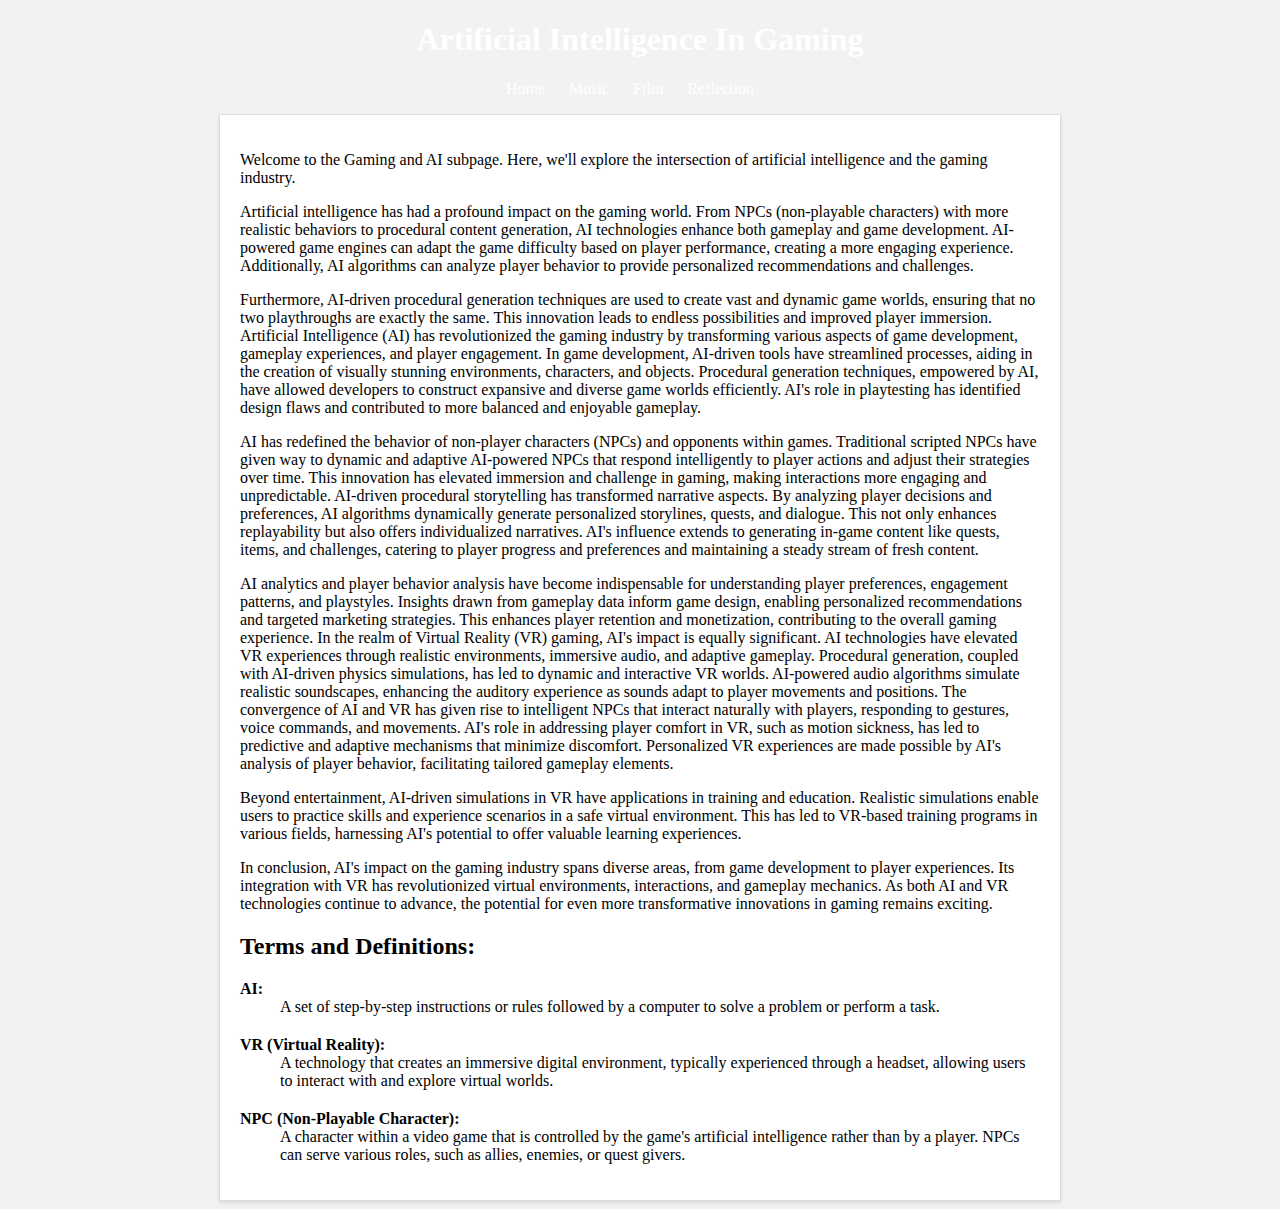
<file: Gaming.html>
<!DOCTYPE html>
<html lang="en">
<head>
    <meta charset="UTF-8">
    <meta name="viewport" content="width=device-width, initial-scale=1.0">
    <title>Gaming Subpage</title>
    <style>
        body {
            text-align: center;
            background-image: url("https://wallpaperaccess.com/full/7333590.gif");
            background-repeat: no-repeat;
            background-size: cover;
            background-color: #f2f2f2;
            color: black;
        }
        ul {
            list-style: none;
            padding: 0;
        }
        li {
            display: inline;
            margin-right: 20px;
        }
        .content {
            max-width: 800px;
            margin: 0 auto;
            text-align: left;
            padding: 20px;
            background-color: white;
            border: 1px solid #ddd;
            box-shadow: 0 2px 4px rgba(0, 0, 0, 0.1);
        }
        h1 {
            color: white;
        }
        a {
            color: white;
            text-decoration: none; 
        }
        a:hover {
            text-decoration: underline; 
        }
        h2 {
            text-align: left;
        }
        .definitions {
            margin-top: 20px;
        }
        .definitions dt {
            font-weight: bold;
            margin-top: 10px;
        }
    </style>
</head>
<body class="gaming-subpage">
    <h1> Artificial Intelligence In Gaming</h1>
    <ul>
        <li><a href="index.html">Home</a></li>
        <li><a href="Music.html">Music</a></li>
        <li><a href="Film.html">Film</a></li>
        <li><a href="Reflection.html">Reflection</a></li>        
    </ul>
    <div class="content">
        <p>Welcome to the Gaming and AI subpage. Here, we'll explore the intersection of artificial intelligence and the gaming industry.</p>
        <p>Artificial intelligence has had a profound impact on the gaming world. From NPCs (non-playable characters) with more realistic behaviors to procedural content generation, AI technologies enhance both gameplay and game development. AI-powered game engines can adapt the game difficulty based on player performance, creating a more engaging experience. Additionally, AI algorithms can analyze player behavior to provide personalized recommendations and challenges.</p>
        <p>Furthermore, AI-driven procedural generation techniques are used to create vast and dynamic game worlds, ensuring that no two playthroughs are exactly the same. This innovation leads to endless possibilities and improved player immersion. Artificial Intelligence (AI) has revolutionized the gaming industry by transforming various aspects of game development, gameplay experiences, and player engagement. In game development, AI-driven tools have streamlined processes, aiding in the creation of visually stunning environments, characters, and objects. Procedural generation techniques, empowered by AI, have allowed developers to construct expansive and diverse game worlds efficiently. AI's role in playtesting has identified design flaws and contributed to more balanced and enjoyable gameplay.</p>
        <p>AI has redefined the behavior of non-player characters (NPCs) and opponents within games. Traditional scripted NPCs have given way to dynamic and adaptive AI-powered NPCs that respond intelligently to player actions and adjust their strategies over time. This innovation has elevated immersion and challenge in gaming, making interactions more engaging and unpredictable. AI-driven procedural storytelling has transformed narrative aspects. By analyzing player decisions and preferences, AI algorithms dynamically generate personalized storylines, quests, and dialogue. This not only enhances replayability but also offers individualized narratives. AI's influence extends to generating in-game content like quests, items, and challenges, catering to player progress and preferences and maintaining a steady stream of fresh content.</p>
        <p>AI analytics and player behavior analysis have become indispensable for understanding player preferences, engagement patterns, and playstyles. Insights drawn from gameplay data inform game design, enabling personalized recommendations and targeted marketing strategies. This enhances player retention and monetization, contributing to the overall gaming experience. In the realm of Virtual Reality (VR) gaming, AI's impact is equally significant. AI technologies have elevated VR experiences through realistic environments, immersive audio, and adaptive gameplay. Procedural generation, coupled with AI-driven physics simulations, has led to dynamic and interactive VR worlds. AI-powered audio algorithms simulate realistic soundscapes, enhancing the auditory experience as sounds adapt to player movements and positions. The convergence of AI and VR has given rise to intelligent NPCs that interact naturally with players, responding to gestures, voice commands, and movements. AI's role in addressing player comfort in VR, such as motion sickness, has led to predictive and adaptive mechanisms that minimize discomfort. Personalized VR experiences are made possible by AI's analysis of player behavior, facilitating tailored gameplay elements.</p>
        <p>Beyond entertainment, AI-driven simulations in VR have applications in training and education. Realistic simulations enable users to practice skills and experience scenarios in a safe virtual environment. This has led to VR-based training programs in various fields, harnessing AI's potential to offer valuable learning experiences.</p>
        <p>In conclusion, AI's impact on the gaming industry spans diverse areas, from game development to player experiences. Its integration with VR has revolutionized virtual environments, interactions, and gameplay mechanics. As both AI and VR technologies continue to advance, the potential for even more transformative innovations in gaming remains exciting.</p>

        <h2>Terms and Definitions:</h2>
        <div class="definitions">
            <dl>
                <dt>AI:</dt>
                <dd>A set of step-by-step instructions or rules followed by a computer to solve a problem or perform a task.</dd>
            </dl>
        </div>

        <div class="definitions">
            <dl>
                <dt>VR (Virtual Reality):</dt>
                <dd>A technology that creates an immersive digital environment, typically experienced through a headset, allowing users to interact with and explore virtual worlds.</dd>
            </dl>
        </div>

        <div class="definitions">
            <dl>
                <dt>NPC (Non-Playable Character):</dt>
                <dd>A character within a video game that is controlled by the game's artificial intelligence rather than by a player. NPCs can serve various roles, such as allies, enemies, or quest givers.</dd>
            </dl>
        </div>
    </div>
</body>
</html>
</file>
